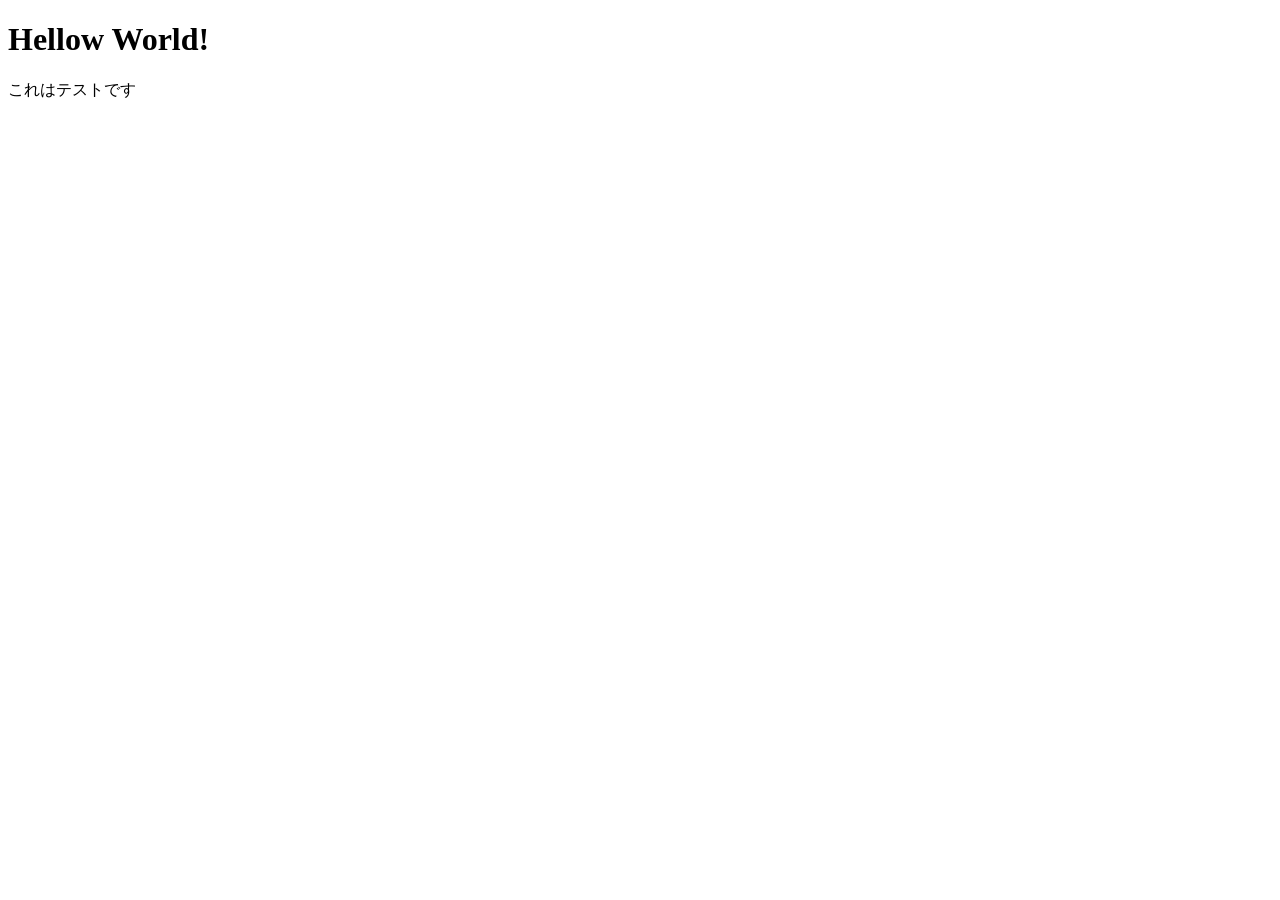
<file: src/php05/index.html>
<!DOCTYPE html>
<html lang="ja">
<head>
    <meta charset="UTF-8">
    <meta name="viewport" content="width=device-width, initial-scale=1.0">
    <title>git/github test</title>
</head>
<body>
    <h1>Hellow World!</h1>
    <p>これはテストです</p>
</body>
</html>
</file>
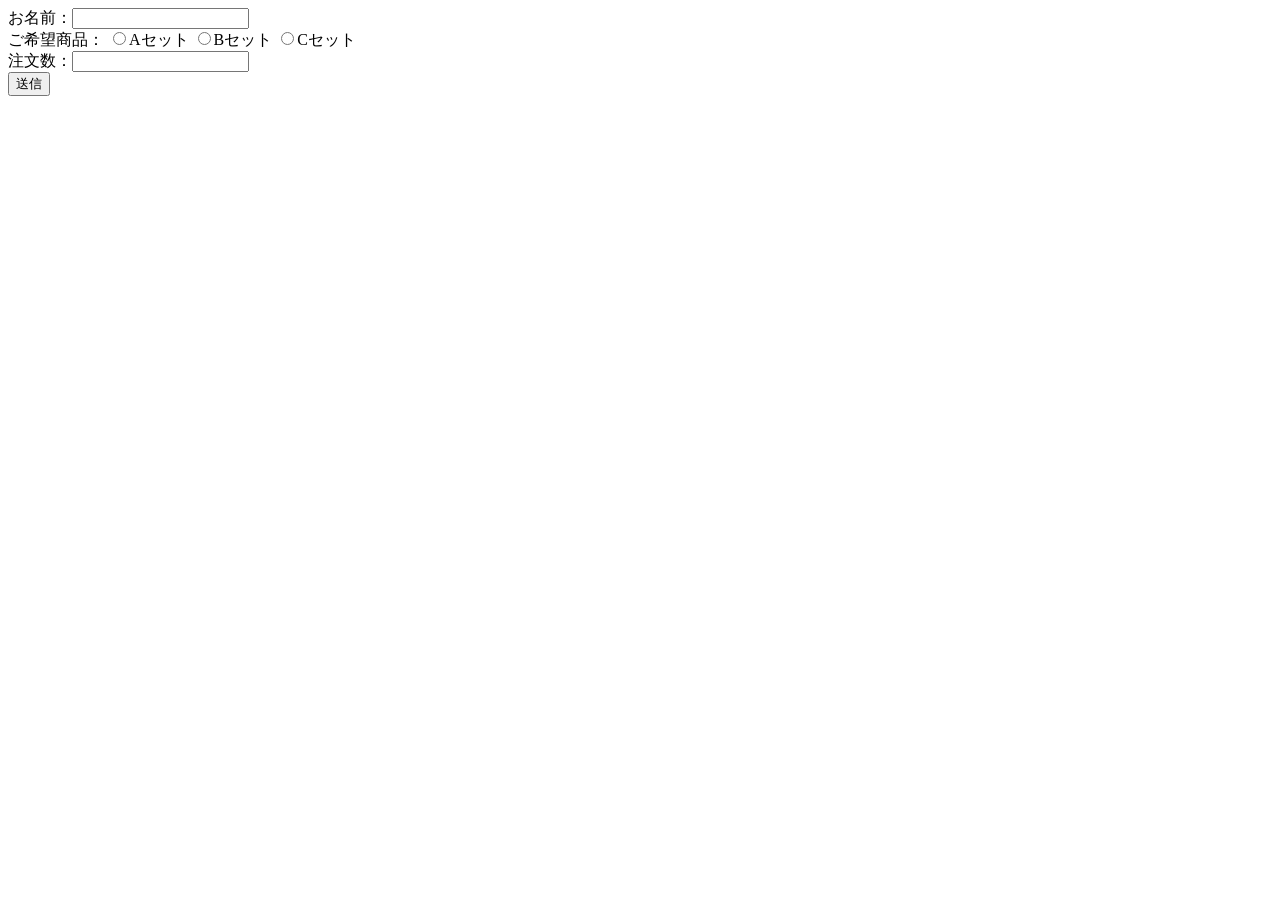
<file: src/php01/config/index.html>
<!DOCTYPE html>
<html lang="ja">
<head>
    <meta charset="UTF-8">
    <meta name="viewport" content="width=device-width, initial-scale=1.0">
    <title>phpテスト</title>
</head>
<body>
    <form action="index01.php" method="post">
        <label>お名前：<input type="text" name="name"></label>
        <br>
        <label>ご希望商品：
            <input type="radio" name="set" value="Aセット">Aセット
            <input type="radio" name="set" value="Bセット">Bセット
            <input type="radio" name="set" value="Cセット">Cセット
        </label>
        <br>
        <label>注文数：<input type="number" name="number"></label>
        <br>
        <input type="submit" neme="submit" value="送信">
    </form>
</body>
</html>
</file>
